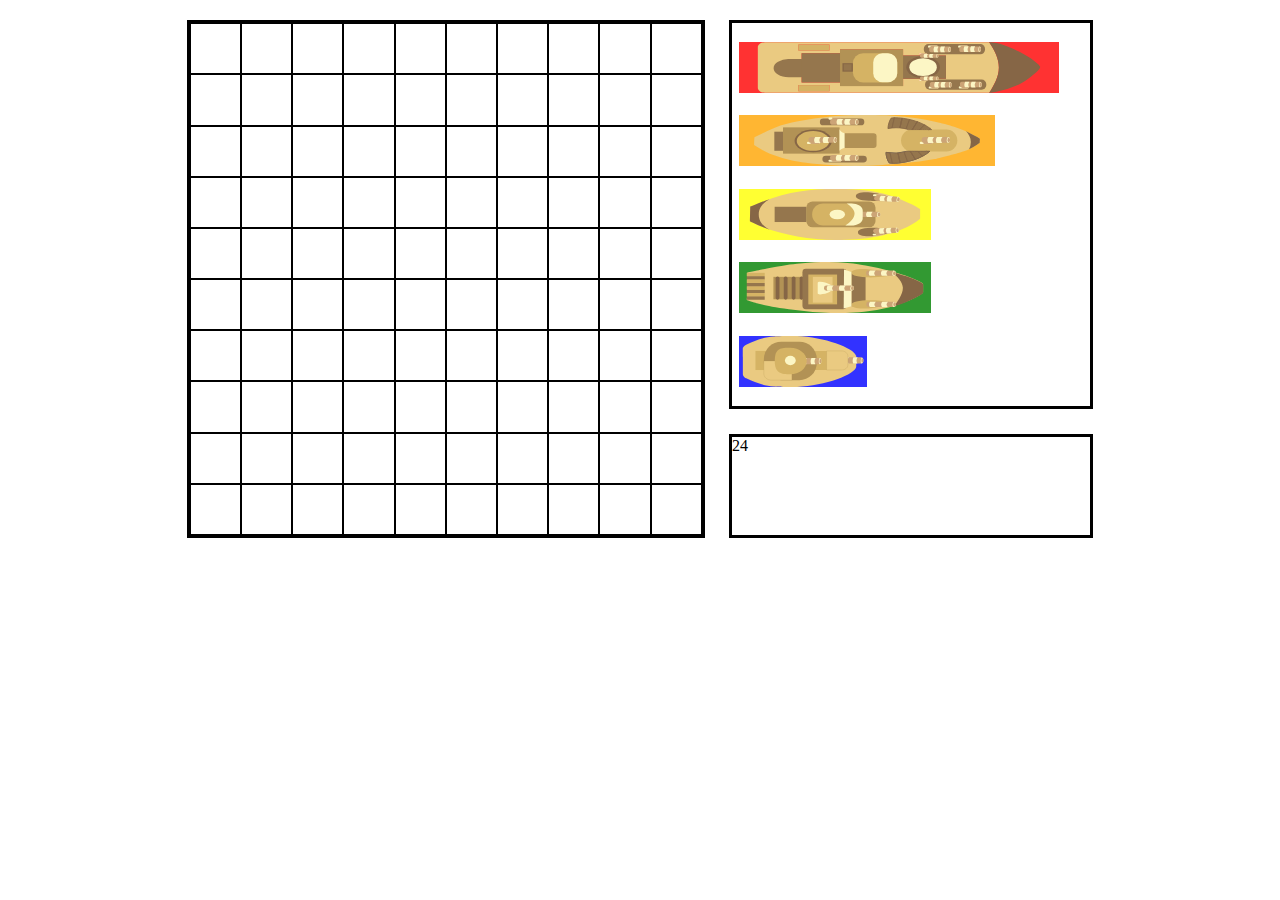
<file: index.html>
<!DOCTYPE html>
<html lang="en">

<head>
  <meta charset="UTF-8">
  <meta name="viewport" content="width=device-width, initial-scale=1.0">
  <meta http-equiv="X-UA-Compatible" content="ie=edge">
  <title>BattleBoats</title>
  <link rel="stylesheet" href="./css/style.css">
</head>

<body>
  <header></header>
  <main>
    <div class="game">
      <div class="gameboard" id="gameboard">
        <div class="row">
          <div class="col"></div>
          <div class="col"></div>
          <div class="col"></div>
          <div class="col"></div>
          <div class="col"></div>
          <div class="col"></div>
          <div class="col"></div>
          <div class="col"></div>
          <div class="col"></div>
          <div class="col"></div>
        </div>
        <div class="row">
          <div class="col"></div>
          <div class="col"></div>
          <div class="col"></div>
          <div class="col"></div>
          <div class="col"></div>
          <div class="col"></div>
          <div class="col"></div>
          <div class="col"></div>
          <div class="col"></div>
          <div class="col"></div>
        </div>
        <div class="row">
          <div class="col"></div>
          <div class="col"></div>
          <div class="col"></div>
          <div class="col"></div>
          <div class="col"></div>
          <div class="col"></div>
          <div class="col"></div>
          <div class="col"></div>
          <div class="col"></div>
          <div class="col"></div>
        </div>
        <div class="row">
          <div class="col"></div>
          <div class="col"></div>
          <div class="col"></div>
          <div class="col"></div>
          <div class="col"></div>
          <div class="col"></div>
          <div class="col"></div>
          <div class="col"></div>
          <div class="col"></div>
          <div class="col"></div>
        </div>
        <div class="row">
          <div class="col"></div>
          <div class="col"></div>
          <div class="col"></div>
          <div class="col"></div>
          <div class="col"></div>
          <div class="col"></div>
          <div class="col"></div>
          <div class="col"></div>
          <div class="col"></div>
          <div class="col"></div>
        </div>
        <div class="row">
          <div class="col"></div>
          <div class="col"></div>
          <div class="col"></div>
          <div class="col"></div>
          <div class="col"></div>
          <div class="col"></div>
          <div class="col"></div>
          <div class="col"></div>
          <div class="col"></div>
          <div class="col"></div>
        </div>
        <div class="row">
          <div class="col"></div>
          <div class="col"></div>
          <div class="col"></div>
          <div class="col"></div>
          <div class="col"></div>
          <div class="col"></div>
          <div class="col"></div>
          <div class="col"></div>
          <div class="col"></div>
          <div class="col"></div>
        </div>
        <div class="row">
          <div class="col"></div>
          <div class="col"></div>
          <div class="col"></div>
          <div class="col"></div>
          <div class="col"></div>
          <div class="col"></div>
          <div class="col"></div>
          <div class="col"></div>
          <div class="col"></div>
          <div class="col"></div>
        </div>
        <div class="row">
          <div class="col"></div>
          <div class="col"></div>
          <div class="col"></div>
          <div class="col"></div>
          <div class="col"></div>
          <div class="col"></div>
          <div class="col"></div>
          <div class="col"></div>
          <div class="col"></div>
          <div class="col"></div>
        </div>
        <div class="row">
          <div class="col"></div>
          <div class="col"></div>
          <div class="col"></div>
          <div class="col"></div>
          <div class="col"></div>
          <div class="col"></div>
          <div class="col"></div>
          <div class="col"></div>
          <div class="col"></div>
          <div class="col"></div>
        </div>

      </div>
      <div class="sidebar">
        <div class="boats" id="boats">
          <div class="boat boat-5" data-length="5" data-shipID="5"></div>
          <div class="boat boat-4" data-length="4" data-shipID="4"></div>
          <div class="boat boat-3" data-length="3" data-shipID="3"></div>
          <div class="boat boat-2" data-length="3" data-shipID="2"></div>
          <div class="boat boat-1" data-length="2" data-shipID="1"></div>
        </div>
        <div class="timer">
          24
        </div>
      </div>
    </div>
  </main>
  <script src="./scripts/game.js"></script>
</body>

</html>
</file>
<file: css/style.css>
html {
  box-sizing: border-box;
}

*,
*:before,
*:after {
  box-sizing: inherit;
}

.game {
  display: flex;
  justify-content: center;
  padding: 0 2%;
}

.game>* {
  margin: 1%;
}

.gameboard {
  border: 0.25vw solid black;
  display: grid;
  grid-template-columns: repeat(10, 1fr);
  grid-gap: 0;
  cursor: pointer;
}

/* .row {
  display: flex;
  flex-direction: row;
} */

.col {
  height: 4vw;
  width: 4vw;
  border: 0.1vw solid black;
  transition: 0.3s;
}

.sidebar {
  flex-basis: 30%;
  display: flex;
  flex-direction: column;
  justify-content: space-between;
}

.boats {
  flex-basis: 75%;
  border: 0.25vw solid black;
  padding: 2%;
  display: flex;
  flex-direction: column;
  justify-content: space-around;
  cursor: pointer;
}

.boat {
  opacity: 0.8;
  height: 4vw;
  background-size: contain;
  background-repeat: no-repeat;
}

.boat-5 {
  width: 25vw;
  background-color: red;
  background-image: url("../img/SVG/boat-5.svg");
  background-size: 25vw 4vw;
}

.ship-5 {
  background-color: red;
}

.boat-4 {
  width: 20vw;
  background-color: orange;
  background-image: url("../img/SVG/boat-4.svg");
  background-size: 20vw 4vw;
}

.ship-4 {
  background-color: orange;
}

.boat-3 {
  width: 15vw;
  background-color: yellow;
  background-image: url("../img/SVG/boat-3-2.svg");
  background-size: 15vw 4vw;
}

.ship-3 {
  background-color: yellow;
}

.boat-2 {
  width: 15vw;
  background-color: green;
  background-image: url("../img/SVG/boat-3-1.svg");
  background-size: 15vw 4vw;
}

.ship-2 {
  background-color: green;
}

.boat-1 {
  width: 10vw;
  background-color: blue;
  background-image: url("../img/SVG/boat-2.svg");
  background-size: 10vw 4vw;
}

.ship-1 {
  background-color: blue;
}

[data-shipID='boat-1'] {
  background-color: coral;
}

.timer {
  flex-basis: 20%;
  border: 0.25vw solid black;
  display: flex;
  flex-direction: column;
}

.active {
  opacity: 1;
  border: none;
}

.covered {
  background-color: teal;
}
</file>
